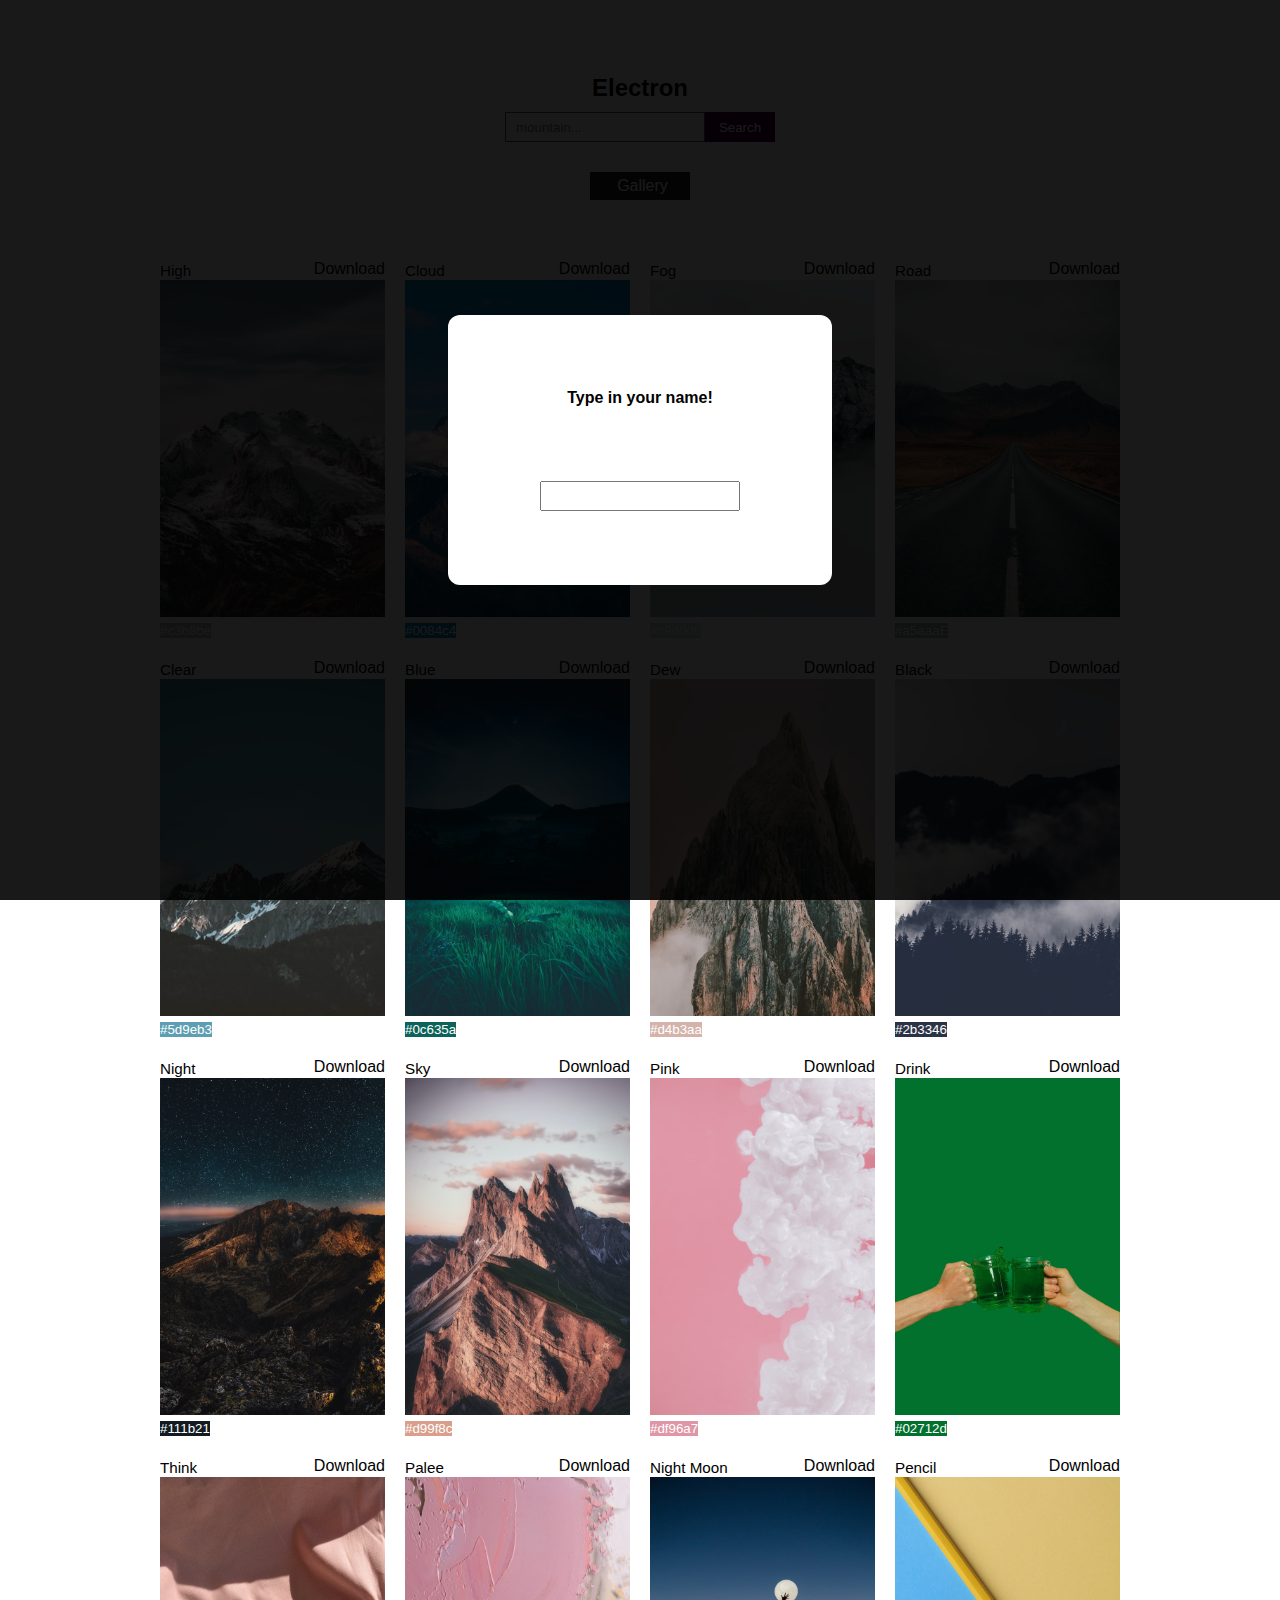
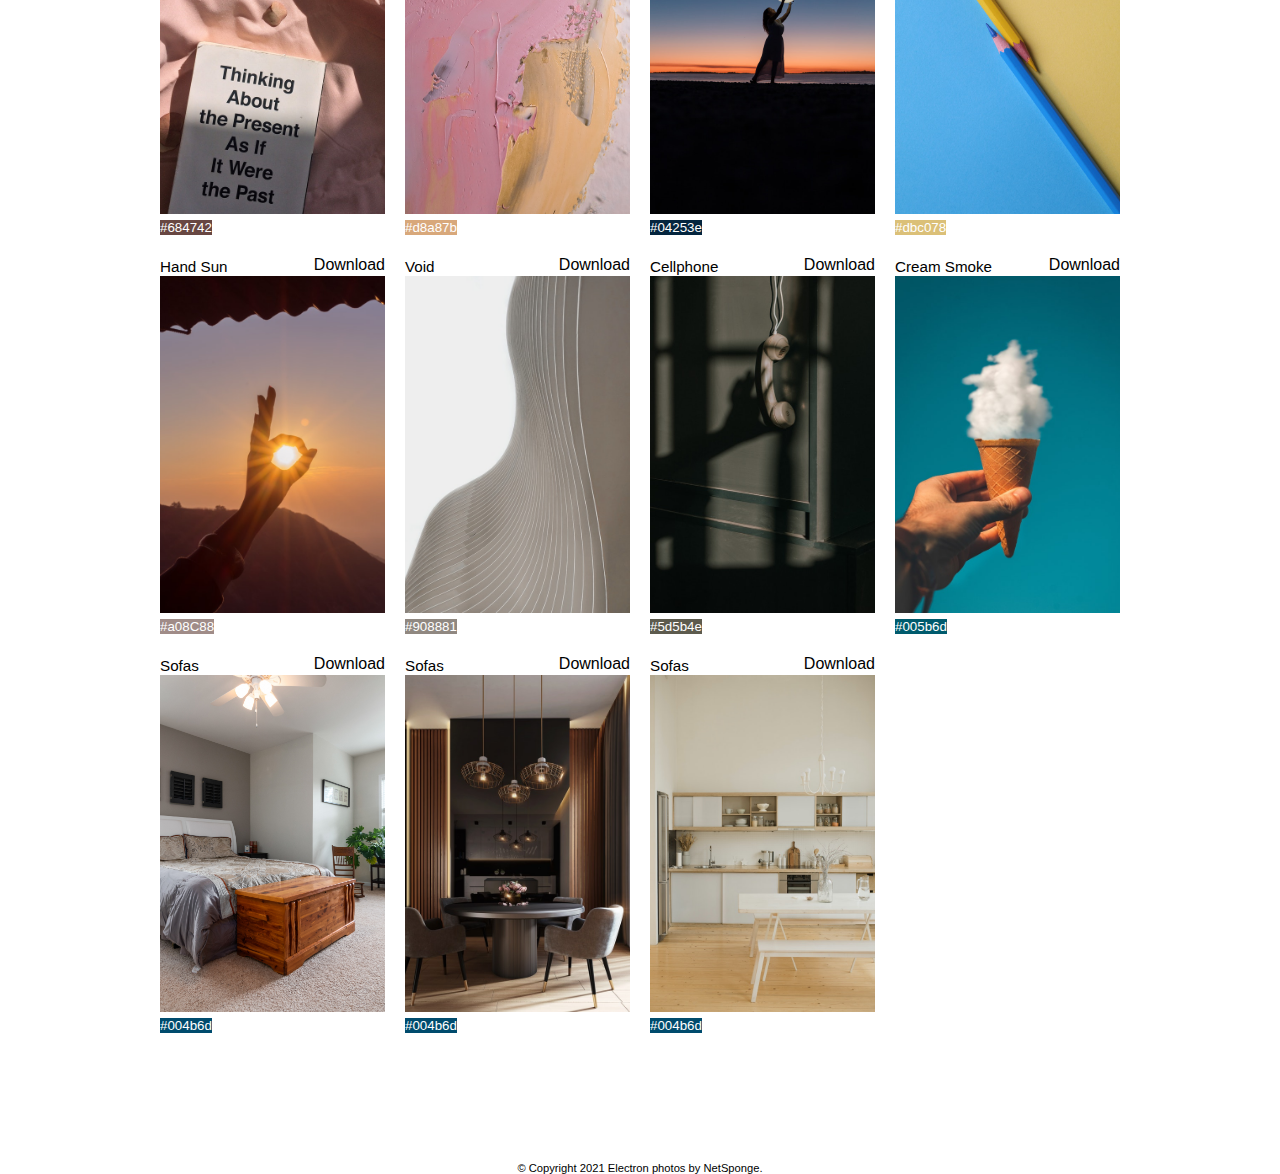
<file: index.html>
<!DOCTYPE html>
<html lang="en">
<head>
    <meta charset="UTF-8">
    <meta http-equiv="X-UA-Compatible" content="IE=edge">
    <meta name="viewport" content="width=device-width, initial-scale=1.0">
    <link rel="stylesheet" href="https://use.fontawesome.com/releases/v5.15.4/css/all.css" integrity="sha384-DyZ88mC6Up2uqS4h/KRgHuoeGwBcD4Ng9SiP4dIRy0EXTlnuz47vAwmeGwVChigm" crossorigin="anonymous"> 
    <link rel="stylesheet" href="styles.css">
    <title>Electron photo</title>
</head>
<body class="app">
    <header class="home-header">
        <div class="logo">Electron</div>
        <form class="search">
            <input type="text" name="search" id="search" placeholder="mountain...">
            <input type="submit" value="Search" name="submit" id="submit">
        </form>
        <div class="gallery-btn">
            <a href="/gallery.html"><i class="fas fa-user"></i>Gallery</a>
        </div>
    </header>
    <section class="home-gallery">
        <div class="image-galleries"></div>
    </section>
    <div class="download-container">
        <div class="download-popup">
            <h4>Saved to gallery!</h4>
            <h5>&#128077</h5>
        </div>
    </div>
    <div class="input-container">
        <div class="input-popup">
            <h4>Type in your name!</h4>
            <form class="input-form">
                <input type="text" id="input"/>
            </form>
        </div>
    </div>
    <div class="copy-container">
        <div class="copy-popup">
            <h4>Copied to clipboard!</h4>
            <h5>&#128077</h5>
        </div>
    </div>
    <footer>
        &copy; Copyright 2021 Electron photos by <a>NetSponge</a>.
    </footer>
    <script src="scripts/data.js"></script>
    <script src="scripts/app.js"></script>
</body>
</html>
</file>
<file: styles.css>
* {
  margin: 0;
  padding: 0;
  box-sizing: border-box;
  font-family: "Poppins", sans-serif;
}

.home-header {
  margin: 0 auto;
  margin-top: 5%;
  display: flex;
  justify-content: center;
  align-items: center;
  flex-direction: column;
}

.home-header .logo {
  font-family: "Nunito", sans-serif;
  font-size: 1.5rem;
  font-weight: 800;
  margin: 10px 0;
}

.home-header .search {
  display: flex;
  align-items: center;
}

.home-header #search {
  width: 200px;
  height: 30px;
  border: 1px solid #4e5150;
  background: none;
  padding: 0 10px;
}

.home-header #submit {
  width: 70px;
  border: none;
  background: #42073d;
  color: #fff;
  height: 30px;
  cursor: pointer;
}

.home-gallery {
  display: flex;
  justify-content: center;
  align-items: center;
  max-width: 1000px;
  margin: 10% auto;
  margin-top: 30px;
  padding: 0 20px;
}

.image-galleries {
  width: 100%;
  display: grid;
  grid-template-columns: repeat(4, 1fr);
  gap: 20px;
}

.home-gallery img {
  width: 100%;
  height: 337px;
  object-fit: cover;
}

.home-gallery img:hover {
  transform: scale(1.1);
  transition: all 0.8s ease;
}

.gallery-btn a {
  display: inline-block;
  padding: 5px;
  margin: 30px 0;
  background: #272527;
  color: #fff;
  width: 100px;
  cursor: pointer;
  text-decoration: none;
  display: flex;
  justify-content: center;
  align-items: center;
}

.gallery-btn a i {
  margin-right: 5px;
}

.gallery-overflow {
  overflow: hidden;
}

.filtered {
  display: none;
}

.option {
  display: flex;
  justify-content: space-between;
  align-items: center;
}

.option h3 {
  font-size: 0.95rem;
  font-weight: 400;
}

.option a {
  cursor: pointer;
  background: none;
  border: none;
  outline-color: #42073d;
  margin-bottom: 2px;
  text-decoration: none;
  color: #000;
}

.color {
  cursor: pointer;
  border: none;
  background: none;
  color: #fff;
}

.download-container,
.copy-container {
  position: fixed;
  top: 0;
  left: 0;
  background: rgba(0, 0, 0, 0.5);
  width: 100%;
  height: 100%;
  display: flex;
  justify-content: center;
  align-items: center;
  opacity: 0;
  pointer-events: none;
}

.input-container {
  position: fixed;
  top: 0;
  left: 0;
  background: rgba(0, 0, 0, 0.9);
  width: 100%;
  height: 100%;
  display: flex;
  justify-content: center;
  align-items: center;
}

.input-container input {
  width: 200px;
  height: 30px;
}

.download-popup,
.copy-popup {
  background: white;
  display: flex;
  justify-content: space-evenly;
  flex-direction: column;
  align-items: center;
  border-radius: 12px;
  transition: 1s ease;
  transform: translateY(-30px);
  min-width: 30%;
  min-height: 30vh;
}

.input-popup {
  background: white;
  display: flex;
  justify-content: space-evenly;
  flex-direction: column;
  align-items: center;
  border-radius: 12px;
  transition: 1s ease;
  min-width: 30%;
  min-height: 30vh;
}

.download-popup.active,
.copy-popup.active {
  transform: translateY(0px);
}

.download-container.active,
.copy-container.active {
  opacity: 1;
  pointer-events: all;
}

@media (min-width: 1500px) {
  .home-gallery {
    max-width: 1500px;
  }
  .image-galleries {
    grid-template-columns: repeat(5, 1fr);
  }
}

@media (max-width: 899px) {
  .image-galleries {
    grid-template-columns: repeat(3, 1fr);
  }
}

@media (max-width: 599px) {
  .home-gallery img {
    height: 250px;
    object-fit: cover;
  }
  .image-galleries {
    grid-template-columns: 1fr 1fr;
  }

  .option,
  .option h3 {
    font-size: 13px;
  }

  .download-popup,
  .copy-popup {
    min-width: 70%;
  }
}

/* @media (max-width: 499px) {
  .image-galleries {
    grid-template-columns: 1fr;
  }
} */

ul {
  list-style: none;
  display: flex;
}

li {
  margin: 10px;
  background: #e5e5e5;
  border-radius: 10px;
  width: 80px;
  height: 50px;
  display: flex;
  justify-content: center;
  align-items: center;
  flex-direction: column;
}

li h3 {
  font-size: 0.8rem;
  color: #4e5150;
}

.gallery {
  max-width: 800px;
  margin: 5% auto;
  text-align: center;
}

.profile {
  display: flex;
  align-items: center;
  flex-direction: column;
  padding: 0 20px;
}

.profile-picture {
  width: 100%;
  border-radius: 12px;
}

.picture-div {
  width: 100px;
}

.gallery-text {
  font-weight: 500;
}

.gallery-text p {
  font-size: 0.8rem;
  font-weight: 400;
  color: #a9a9a9;
}

.gallery-text h1 {
  font-size: 1.3rem;
  color: #4e5150;
}

.gallery-images {
  margin-top: 30px;
  display: grid;
  grid-template-columns: repeat(3, 1fr);
  gap: 20px;
  /* pointer-events: none; */
}

.local-div {
  position: relative;
  z-index: -1;
}

.local-div > img {
  height: 280px;
}

.download-btn {
  position: absolute;
  top: 10px;
  right: 10px;
  color: #fff;
  cursor: pointer;
  background: none;
  border: none;
  filter: invert(1);
}

.image-2 {
  grid-column: 2/4;
}

.image-3 {
  grid-column: 1/3;
  grid-row: 2/3;
}

.image-4 {
  grid-row: 2/4;
}

.gallery-images .image {
  border-radius: 12px;
}

.gallery-images img {
  width: 100%;
}

footer {
  margin-top: 100px;
  text-align: center;
  font-size: 0.7rem;
}
</file>
